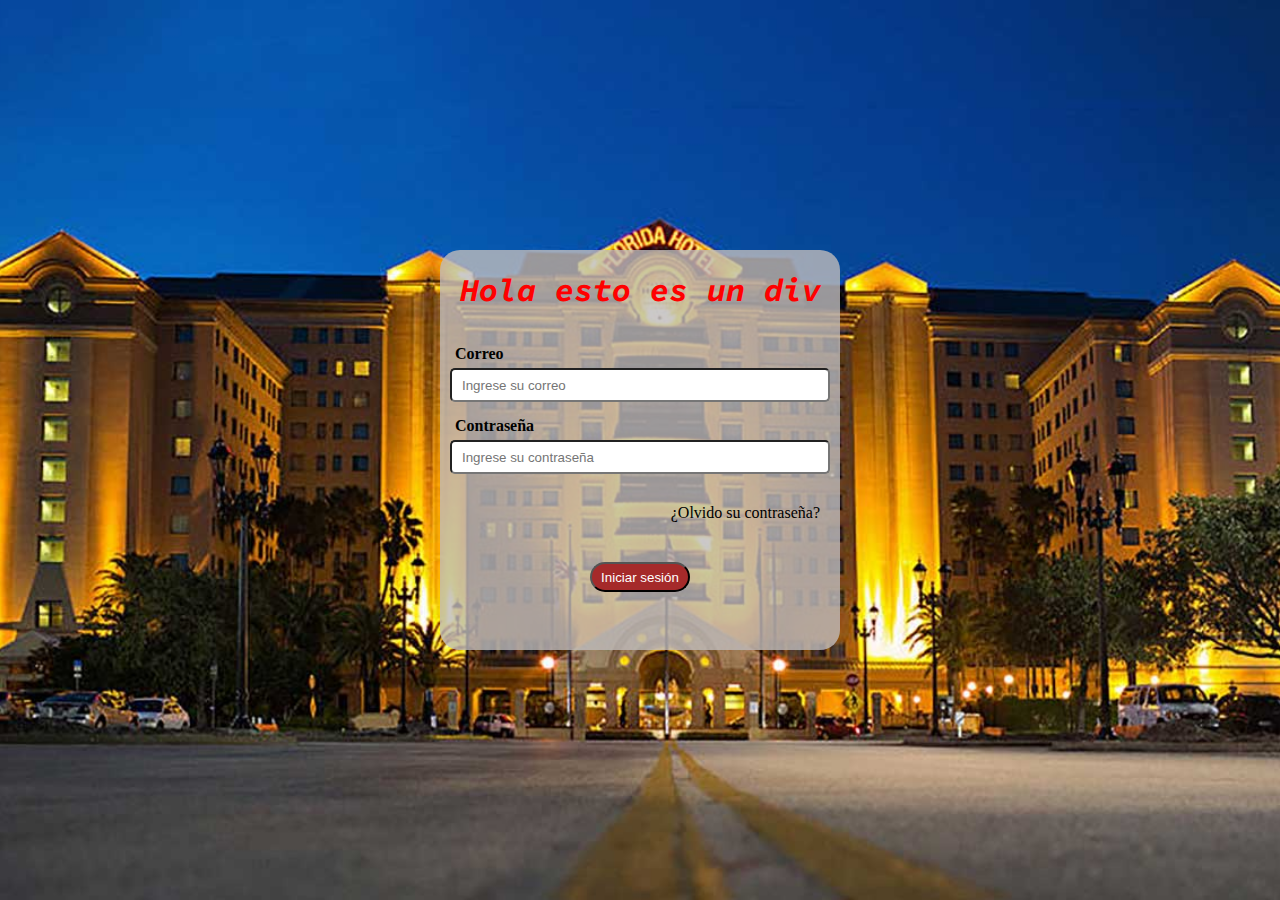
<file: index.html>
<!DOCTYPE html>
<html lang="en">
<head>
    <meta charset="UTF-8">
    <meta http-equiv="X-UA-Compatible" content="IE=edge">
    <meta name="viewport" content="width=device-width, initial-scale=1.0">
    <title>Login</title>
    <link rel="stylesheet" href="./css/estilos.css">
</head>
<body>

    <div id="contenedor-form">
        <div id="contenedor-h1">
            <h1 id="titulo1">Hola esto es un div</h1>
            <div class="container-input">
                <label for="">Correo</label>
                <input type="email" placeholder="Ingrese su correo">
            </div>
            <div class="container-input">
                <label for="">Contraseña</label>
                <input type="email" placeholder="Ingrese su contraseña">
            </div>
            <div class="container-input container-send"> 
                <a href="">¿Olvido su contraseña?</a>
                <button>Iniciar sesión</button>
            </div>
        </div>
    </div>
    
    
</body>
</html>
</file>
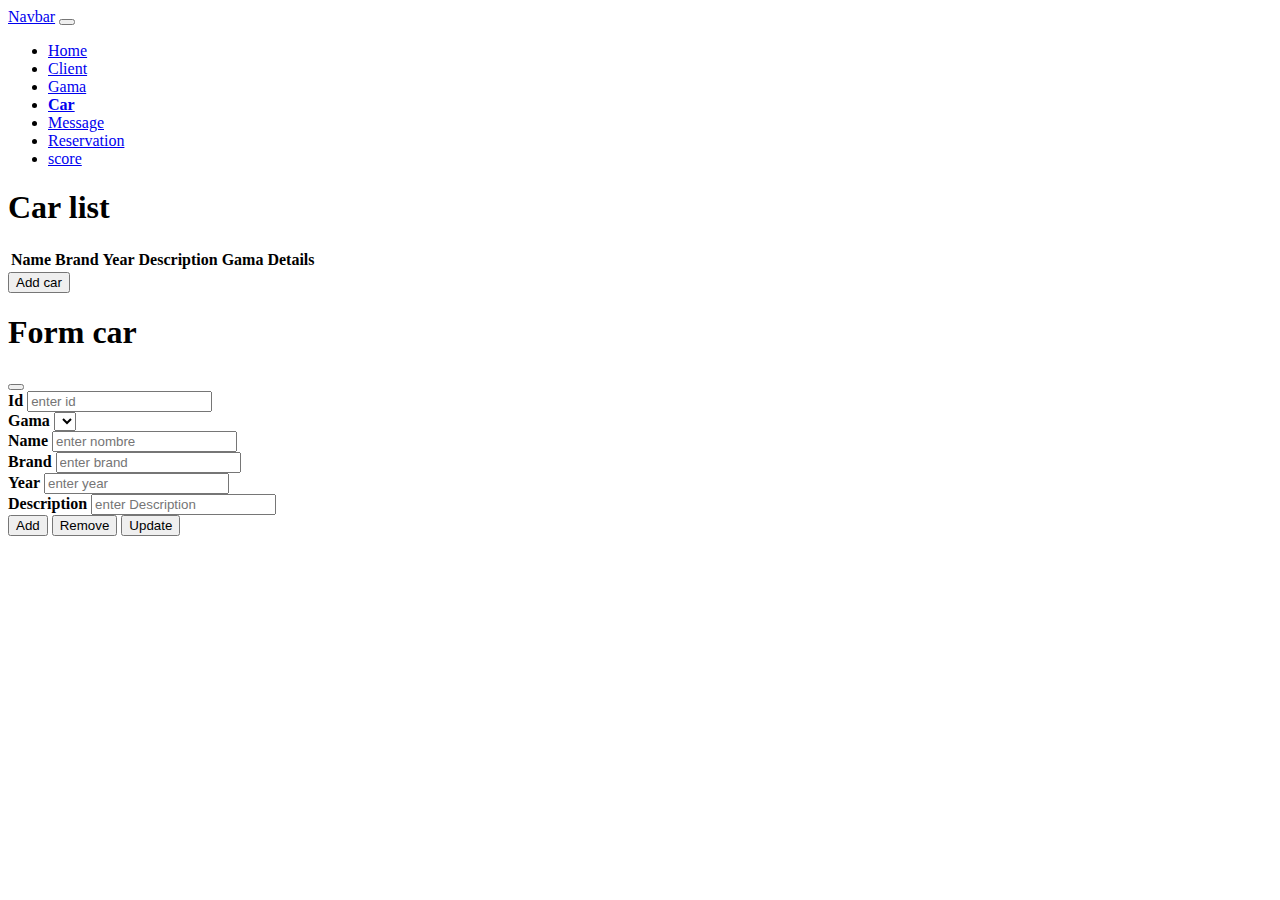
<file: car.html>
<!DOCTYPE html>
<html lang="en">
<head>
    <meta charset="UTF-8">
    <meta http-equiv="X-UA-Compatible" content="IE=edge">
    <meta name="viewport" content="width=device-width, initial-scale=1.0">
    <title>Car</title>
    <link href="https://cdn.jsdelivr.net/npm/bootstrap@5.3.0-alpha3/dist/css/bootstrap.min.css" rel="stylesheet" integrity="sha384-KK94CHFLLe+nY2dmCWGMq91rCGa5gtU4mk92HdvYe+M/SXH301p5ILy+dN9+nJOZ" crossorigin="anonymous">
</head>
<body>

    <nav class="navbar navbar-expand-lg bg-body-tertiary">
        <div class="container-fluid">
          <a class="navbar-brand" href="#">Navbar</a>
          <button class="navbar-toggler" type="button" data-bs-toggle="collapse" data-bs-target="#navbarNav" aria-controls="navbarNav" aria-expanded="false" aria-label="Toggle navigation">
            <span class="navbar-toggler-icon"></span>
          </button>
          <div class="collapse navbar-collapse" id="navbarNav">
            <ul class="navbar-nav">
                <li class="nav-item "><a class="nav-link" href="./home.html">Home</a></li>
                <li class="nav-item"><a class="nav-link" href="./client.html">Client</a></li>
                <li class="nav-item"><a class="nav-link" href="./gama.html">Gama</a></li>
                <li class="nav-item"><a class="nav-link active" href="./car.html"><b>Car</b></a></li>
                <li class="nav-item"><a class="nav-link" href="./message.html">Message</a></li>
                <li class="nav-item"><a class="nav-link" href="./reservation.html">Reservation</a></li>
                <li class="nav-item"><a class="nav-link" href="./score.html">score</a></li>
            </ul>
          </div>
        </div>
    </nav>

    <h1 class="my-5 text-center">Car list</h1>

    <div class="mx-3">
        <table class="table text-center">
            <thead>
                <tr class="table-primary">
                    <th>Name</th>
                    <th>Brand</th>
                    <th>Year</th>
                    <th>Description</th>
                    <th>Gama</th>
                    <th>Details</th>
                </tr>
            </thead>
            <tbody id="tableBody">
                
            </tbody>
        </table>
        <button type="button" class="btn btn-primary mt-3" data-bs-toggle="modal" data-bs-target="#modal" onclick="btnAdd()">
            Add car
        </button>
    </div>


    <div class="modal fade" id="modal" tabindex="-1" aria-labelledby="exampleModalLabel" aria-hidden="true">
        <div class="modal-dialog">
            <div class="modal-content">
                <div class="modal-header">
                    <h1 class="modal-title fs-5" id="exampleModalLabel">Form car</h1>
                    <button type="button" class="btn-close" data-bs-dismiss="modal" aria-label="Close"></button>
                </div>
                <div class="modal-body">
                    <div>
                        <div id="contenedorId" class="mb-2 mx-1">
                            <label class="form-label" for="inputId"><b>Id</b></label>
                            <input class="form-control" id="inputId" type="number" placeholder="enter id">
                        </div>
                        <div class="mb-2 mx-1">
                          <label class="form-label" for="selectGama"><b>Gama</b></label>
                          <select id="selectGama" class="form-select">
                            
                          </select>
                        </div>
                        <div class="mb-2 mx-1">
                            <label class="form-label" for="inputName"><b>Name</b></label>
                            <input class="form-control" id="inputName" type="text" placeholder="enter nombre">
                        </div>
                        <div class="mb-2 mx-1">
                          <label class="form-label" for="inputBrand"><b>Brand</b></label>
                          <input class="form-control" id="inputBrand" type="text" placeholder="enter brand">
                        </div>
                        <div class="mb-2 mx-1">
                          <label class="form-label" for="inputYear"><b>Year</b></label>
                          <input class="form-control" id="inputYear" type="number" placeholder="enter year">
                        </div>
                        <div class="mb-2 mx-1">
                            <label class="form-label" for="inputDescription"><b>Description</b></label>
                            <input class="form-control" id="inputDescription" type="text" placeholder="enter Description">
                        </div>
                    </div>
                </div>
                <div class="modal-footer">
                    <button type="button" class="btn btn-success btn-modal-footer" onclick="crear()">Add</button>
                    <button type="button" class="btn btn-danger btn-modal-footer" onclick="eliminar()">Remove</button>
                    <button type="button" class="btn btn-primary btn-modal-footer" onclick="actualizar()">Update</button>
                </div>
            </div>
        </div>
    </div>
    
    <script src="https://cdn.jsdelivr.net/npm/bootstrap@5.3.0-alpha3/dist/js/bootstrap.bundle.min.js" integrity="sha384-ENjdO4Dr2bkBIFxQpeoTz1HIcje39Wm4jDKdf19U8gI4ddQ3GYNS7NTKfAdVQSZe" crossorigin="anonymous"></script>
    <script src="./script/car.js"></script>
</body>
</html>
</file>
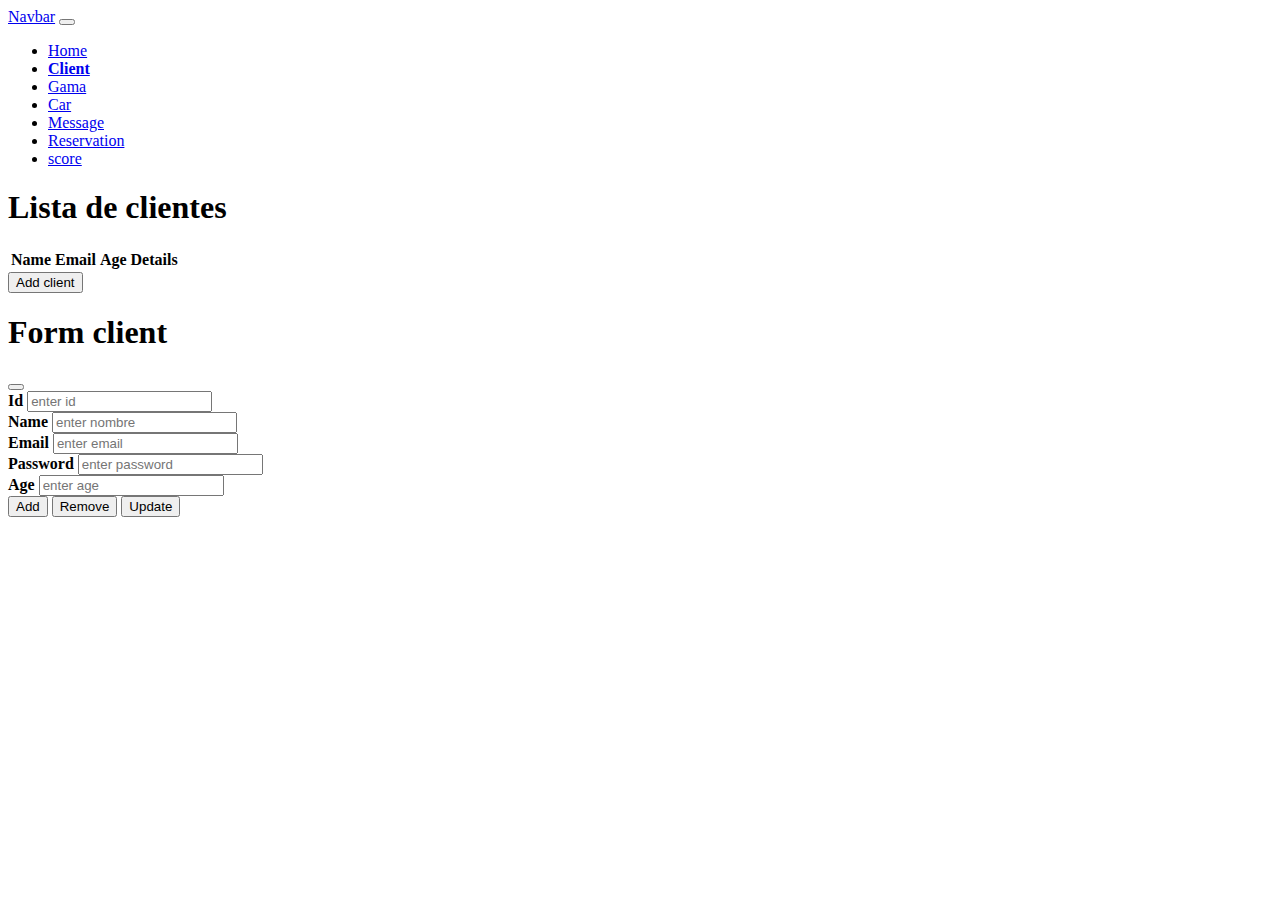
<file: client.html>
<!DOCTYPE html>
<html lang="en">
<head>
    <meta charset="UTF-8">
    <meta http-equiv="X-UA-Compatible" content="IE=edge">
    <meta name="viewport" content="width=device-width, initial-scale=1.0">
    <title>Client</title>
    <link href="https://cdn.jsdelivr.net/npm/bootstrap@5.3.0-alpha3/dist/css/bootstrap.min.css" rel="stylesheet" integrity="sha384-KK94CHFLLe+nY2dmCWGMq91rCGa5gtU4mk92HdvYe+M/SXH301p5ILy+dN9+nJOZ" crossorigin="anonymous">
</head>
<body>

    <nav class="navbar navbar-expand-lg bg-body-tertiary">
        <div class="container-fluid">
          <a class="navbar-brand" href="#">Navbar</a>
          <button class="navbar-toggler" type="button" data-bs-toggle="collapse" data-bs-target="#navbarNav" aria-controls="navbarNav" aria-expanded="false" aria-label="Toggle navigation">
            <span class="navbar-toggler-icon"></span>
          </button>
          <div class="collapse navbar-collapse" id="navbarNav">
            <ul class="navbar-nav">
                <li class="nav-item"><a class="nav-link" href="./home.html">Home</a></li>
                <li class="nav-item"><a class="nav-link active" href="./client.html"><b>Client</b></a></li>
                <li class="nav-item"><a class="nav-link" href="./gama.html">Gama</a></li>
                <li class="nav-item"><a class="nav-link" href="./car.html">Car</a></li>
                <li class="nav-item"><a class="nav-link" href="./message.html">Message</a></li>
                <li class="nav-item"><a class="nav-link" href="./reservation.html">Reservation</a></li>
                <li class="nav-item"><a class="nav-link" href="./score.html">score</a></li>
            </ul>
          </div>
        </div>
    </nav>

    <h1 class="my-5 text-center">Lista de clientes</h1>

    <div class="mx-3">
        <table class="table text-center">
            <thead>
                <tr class="table-primary">
                    <th>Name</th>
                    <th>Email</th>
                    <th>Age</th>
                    <th>Details</th>
                </tr>
            </thead>
            <tbody id="tableBody">
                
            </tbody>
        </table>
        <button type="button" class="btn btn-primary mt-3" data-bs-toggle="modal" data-bs-target="#modal" onclick="btnAdd()">
            Add client
        </button>
    </div>


    <div class="modal fade" id="modal" tabindex="-1" aria-labelledby="exampleModalLabel" aria-hidden="true">
        <div class="modal-dialog">
            <div class="modal-content">
                <div class="modal-header">
                    <h1 class="modal-title fs-5" id="exampleModalLabel">Form client</h1>
                    <button type="button" class="btn-close" data-bs-dismiss="modal" aria-label="Close"></button>
                </div>
                <div class="modal-body">
                    <div>
                        <div id="contenedorId" class="mb-2 mx-1">
                            <label class="form-label" for="inputId"><b>Id</b></label>
                            <input class="form-control" id="inputId" type="number" placeholder="enter id">
                        </div>
                        <div class="mb-2 mx-1">
                            <label class="form-label" for="inputName"><b>Name</b></label>
                            <input class="form-control" id="inputName" type="text" placeholder="enter nombre">
                        </div>
                        <div class="mb-2 mx-1">
                            <label class="form-label" for="inputEmail"><b>Email</b></label>
                            <input class="form-control" id="inputEmail" type="email" placeholder="enter email">
                        </div>
                        <div class="mb-2 mx-1">
                            <label class="form-label" for="inputPassword"><b>Password</b></label>
                            <input class="form-control" id="inputPassword" type="text" placeholder="enter password">
                        </div>
                        <div class="mb-2 mx-1">
                            <label class="form-label" for="inputAge"><b>Age</b></label>
                            <input class="form-control" id="inputAge" type="number" placeholder="enter age">
                        </div>
                    </div>
                </div>
                <div class="modal-footer">
                    <button type="button" class="btn btn-success btn-modal-footer" onclick="crear()">Add</button>
                    <button type="button" class="btn btn-danger btn-modal-footer" onclick="eliminar()">Remove</button>
                    <button type="button" class="btn btn-primary btn-modal-footer" onclick="actualizar()">Update</button>
                </div>
            </div>
        </div>
    </div>

    
    
    

    <script src="https://cdn.jsdelivr.net/npm/bootstrap@5.3.0-alpha3/dist/js/bootstrap.bundle.min.js" integrity="sha384-ENjdO4Dr2bkBIFxQpeoTz1HIcje39Wm4jDKdf19U8gI4ddQ3GYNS7NTKfAdVQSZe" crossorigin="anonymous"></script>
    <script src="./script/client.js"></script>
</body>
</html>
</file>
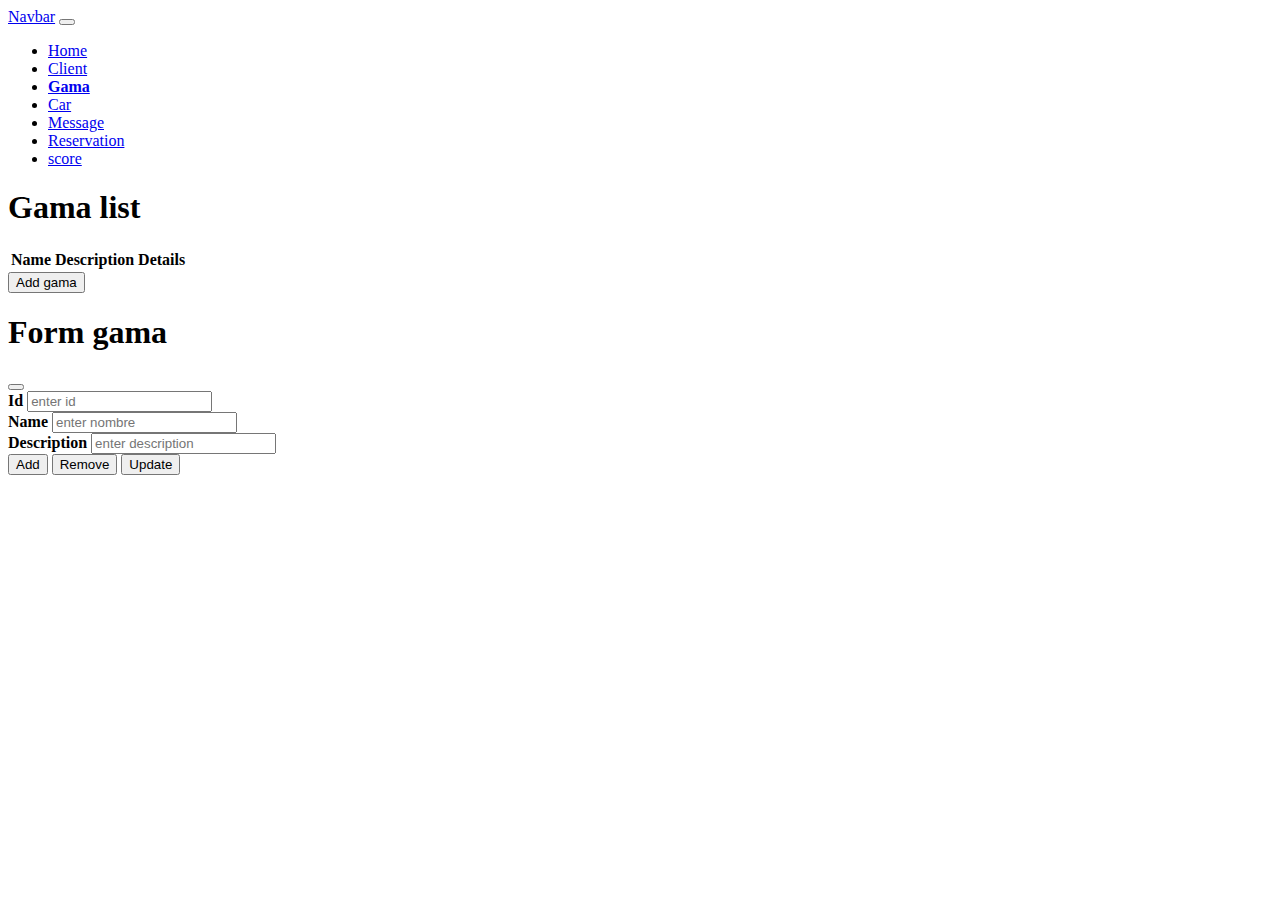
<file: gama.html>
<!DOCTYPE html>
<html lang="en">
<head>
    <meta charset="UTF-8">
    <meta http-equiv="X-UA-Compatible" content="IE=edge">
    <meta name="viewport" content="width=device-width, initial-scale=1.0">
    <title>Gama</title>
    <link href="https://cdn.jsdelivr.net/npm/bootstrap@5.3.0-alpha3/dist/css/bootstrap.min.css" rel="stylesheet" integrity="sha384-KK94CHFLLe+nY2dmCWGMq91rCGa5gtU4mk92HdvYe+M/SXH301p5ILy+dN9+nJOZ" crossorigin="anonymous">
</head>
<body>

    <nav class="navbar navbar-expand-lg bg-body-tertiary">
        <div class="container-fluid">
          <a class="navbar-brand" href="#">Navbar</a>
          <button class="navbar-toggler" type="button" data-bs-toggle="collapse" data-bs-target="#navbarNav" aria-controls="navbarNav" aria-expanded="false" aria-label="Toggle navigation">
            <span class="navbar-toggler-icon"></span>
          </button>
          <div class="collapse navbar-collapse" id="navbarNav">
            <ul class="navbar-nav">
                <li class="nav-item "><a class="nav-link" href="./home.html">Home</a></li>
                <li class="nav-item"><a class="nav-link" href="./client.html">Client</a></li>
                <li class="nav-item"><a class="nav-link active" href="./gama.html"><b>Gama</b></a></li>
                <li class="nav-item"><a class="nav-link" href="./car.html">Car</a></li>
                <li class="nav-item"><a class="nav-link" href="./message.html">Message</a></li>
                <li class="nav-item"><a class="nav-link" href="./reservation.html">Reservation</a></li>
                <li class="nav-item"><a class="nav-link" href="./score.html">score</a></li>
            </ul>
          </div>
        </div>
    </nav>

    <h1 class="my-5 text-center">Gama list</h1>

    <div class="mx-3">
        <table class="table text-center">
            <thead>
                <tr class="table-primary">
                    <th>Name</th>
                    <th>Description</th>
                    <th>Details</th>
                </tr>
            </thead>
            <tbody id="tableBody">
                
            </tbody>
        </table>
        <button type="button" class="btn btn-primary mt-3" data-bs-toggle="modal" data-bs-target="#modal" onclick="btnAdd()">
            Add gama
        </button>
    </div>

    <div class="modal fade" id="modal" tabindex="-1" aria-labelledby="exampleModalLabel" aria-hidden="true">
        <div class="modal-dialog">
            <div class="modal-content">
                <div class="modal-header">
                    <h1 class="modal-title fs-5" id="exampleModalLabel">Form gama</h1>
                    <button type="button" class="btn-close" data-bs-dismiss="modal" aria-label="Close"></button>
                </div>
                <div class="modal-body">
                    <div>
                        <div id="contenedorId" class="mb-2 mx-1">
                            <label class="form-label" for="inputId"><b>Id</b></label>
                            <input class="form-control" id="inputId" type="number" placeholder="enter id">
                        </div>
                        <div class="mb-2 mx-1">
                            <label class="form-label" for="inputName"><b>Name</b></label>
                            <input class="form-control" id="inputName" type="text" placeholder="enter nombre">
                        </div>
                        <div class="mb-2 mx-1">
                            <label class="form-label" for="inputDescription"><b>Description</b></label>
                            <input class="form-control" id="inputDescription" type="text" placeholder="enter description">
                        </div>
                    </div>
                </div>
                <div class="modal-footer">
                    <button type="button" class="btn btn-success btn-modal-footer" onclick="crear()">Add</button>
                    <button type="button" class="btn btn-danger btn-modal-footer" onclick="eliminar()">Remove</button>
                    <button type="button" class="btn btn-primary btn-modal-footer" onclick="actualizar()">Update</button>
                </div>
            </div>
        </div>
    </div>

    <script src="https://cdn.jsdelivr.net/npm/bootstrap@5.3.0-alpha3/dist/js/bootstrap.bundle.min.js" integrity="sha384-ENjdO4Dr2bkBIFxQpeoTz1HIcje39Wm4jDKdf19U8gI4ddQ3GYNS7NTKfAdVQSZe" crossorigin="anonymous"></script>
    <script src="./script/gama.js"></script>
</body>
</html>
</file>
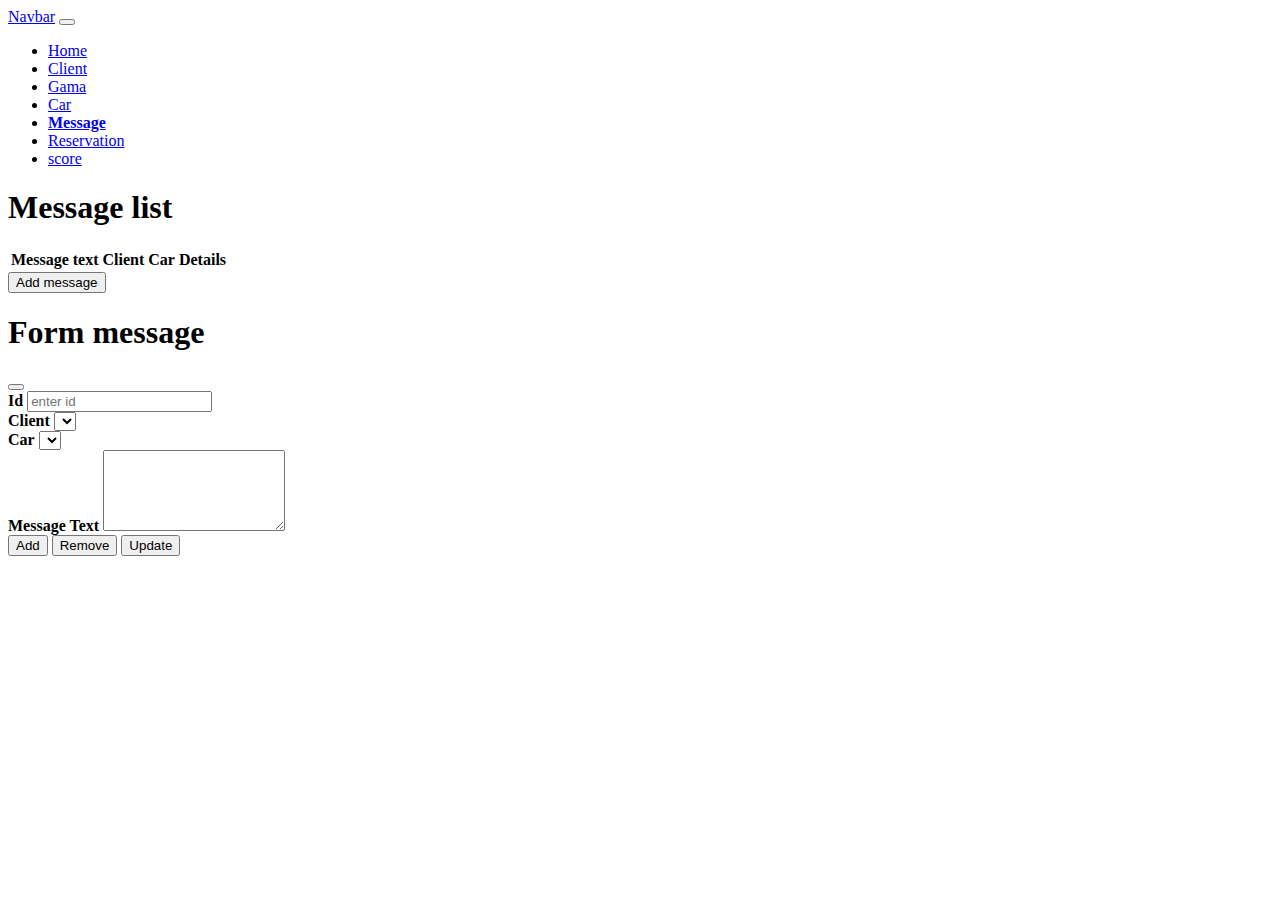
<file: message.html>
<!DOCTYPE html>
<html lang="en">
<head>
    <meta charset="UTF-8">
    <meta http-equiv="X-UA-Compatible" content="IE=edge">
    <meta name="viewport" content="width=device-width, initial-scale=1.0">
    <title>Message</title>
    <link href="https://cdn.jsdelivr.net/npm/bootstrap@5.3.0-alpha3/dist/css/bootstrap.min.css" rel="stylesheet" integrity="sha384-KK94CHFLLe+nY2dmCWGMq91rCGa5gtU4mk92HdvYe+M/SXH301p5ILy+dN9+nJOZ" crossorigin="anonymous">
</head>
<body>

    <nav class="navbar navbar-expand-lg bg-body-tertiary">
        <div class="container-fluid">
          <a class="navbar-brand" href="#">Navbar</a>
          <button class="navbar-toggler" type="button" data-bs-toggle="collapse" data-bs-target="#navbarNav" aria-controls="navbarNav" aria-expanded="false" aria-label="Toggle navigation">
            <span class="navbar-toggler-icon"></span>
          </button>
          <div class="collapse navbar-collapse" id="navbarNav">
            <ul class="navbar-nav">
                <li class="nav-item "><a class="nav-link" href="./home.html">Home</a></li>
                <li class="nav-item"><a class="nav-link" href="./client.html">Client</a></li>
                <li class="nav-item"><a class="nav-link" href="./gama.html">Gama</a></li>
                <li class="nav-item"><a class="nav-link" href="./car.html">Car</a></li>
                <li class="nav-item"><a class="nav-link active" href="./message.html"><b>Message</b></a></li>
                <li class="nav-item"><a class="nav-link" href="./reservation.html">Reservation</a></li>
                <li class="nav-item"><a class="nav-link" href="./score.html">score</a></li>
            </ul>
          </div>
        </div>
      </nav>
      <h1 class="my-5 text-center">Message list</h1>

      <div class="mx-3">
          <table class="table text-center">
              <thead>
                  <tr class="table-primary">
                      <th>Message text</th>
                      <th>Client</th>
                      <th>Car</th>
                      <th>Details</th>
                  </tr>
              </thead>
              <tbody id="tableBody">
                  
              </tbody>
          </table>
          <button type="button" class="btn btn-primary mt-3" data-bs-toggle="modal" data-bs-target="#modal" onclick="btnAdd()">
              Add message
          </button>
      </div>
  
  
      <div class="modal fade" id="modal" tabindex="-1" aria-labelledby="exampleModalLabel" aria-hidden="true">
          <div class="modal-dialog">
              <div class="modal-content">
                  <div class="modal-header">
                      <h1 class="modal-title fs-5" id="exampleModalLabel">Form message</h1>
                      <button type="button" class="btn-close" data-bs-dismiss="modal" aria-label="Close"></button>
                  </div>
                  <div class="modal-body">
                      <div>
                          <div id="contenedorId" class="mb-2 mx-1">
                              <label class="form-label" for="inputId"><b>Id</b></label>
                              <input class="form-control" id="inputId" type="number" placeholder="enter id">
                          </div>
                          <div class="mb-2 mx-1">
                            <label class="form-label" for="selectClient"><b>Client</b></label>
                            <select id="selectClient" class="form-select">
                              
                            </select>
                          </div>
                          <div class="mb-2 mx-1">
                            <label class="form-label" for="selectCar"><b>Car</b></label>
                            <select id="selectCar" class="form-select">
                              
                            </select>
                          </div>
                          <div class="mb-2 mx-1">
                            <label class="form-label" for="inputMessage"><b>Message Text</b></label>
                            <textarea id="inputMessage" cols="20" rows="5" class="form-control"></textarea>
                          </div>
                      </div>
                  </div>
                  <div class="modal-footer">
                      <button type="button" class="btn btn-success btn-modal-footer" onclick="crear()">Add</button>
                      <button type="button" class="btn btn-danger btn-modal-footer" onclick="eliminar()">Remove</button>
                      <button type="button" class="btn btn-primary btn-modal-footer" onclick="actualizar()">Update</button>
                  </div>
              </div>
          </div>
      </div>
    

    <script src="https://cdn.jsdelivr.net/npm/bootstrap@5.3.0-alpha3/dist/js/bootstrap.bundle.min.js" integrity="sha384-ENjdO4Dr2bkBIFxQpeoTz1HIcje39Wm4jDKdf19U8gI4ddQ3GYNS7NTKfAdVQSZe" crossorigin="anonymous"></script>
    <script src="./script/message.js"></script>
</body>
</html>
</file>
<file: css/estilos.css>
@import url('https://fonts.googleapis.com/css2?family=Source+Code+Pro:ital,wght@0,300;0,400;0,500;0,600;0,700;0,800;0,900;1,200;1,300;1,400;1,500;1,600;1,700;1,800;1,900&display=swap');

* {
    margin: 0;
    
}

h1{
    color: red;
    font-family: 'Source Code Pro', monospace;
    font-weight: bold;
    font-style: italic;
    text-align: center;
    margin: 20px 10px 30px 10px;
}

#titulo5 {
    color: blue;
}

.group-h1 {
    color: green;
}

#contenedor-h1{
    width: 400px;
    height: 400px;
    margin: 20px;
    background-color: rgba(191, 187, 187, 0.8);
    border-radius: 20px;
}

#contenedor-form{
    width: 100vw;
    height: 100vh;
    display: flex;
    flex-direction: row;
    justify-content: center;
    align-items: center;
    background-image: url("./../public/img/fondo.jpeg");
    background-repeat: no-repeat;
    background-size: cover;
    background-position: center;
    background-attachment:fixed;
}

.container-input{
    display: flex;
    flex-direction: column;
    margin: 10px;
}

.container-input label{
    font-weight: bold;
    margin: 5px;
}

.container-input input{
    height: 30px;
    border-radius: 5px;
    padding: 0px 10px 0px 10px;
}

.container-input a:nth-child(1){
    margin: 20px 10px 20px 10px;
    text-align: end;
    color: black;
    text-decoration: none;
}


.container-input button{
    margin: 20px 10px 20px 10px;
    height: 30px;
    width: 100px;
    color: white;
    background-color: brown;
    align-self: center;
    border-radius: 20px;
}

button:hover{
    background-color: aqua;
}
</file>
